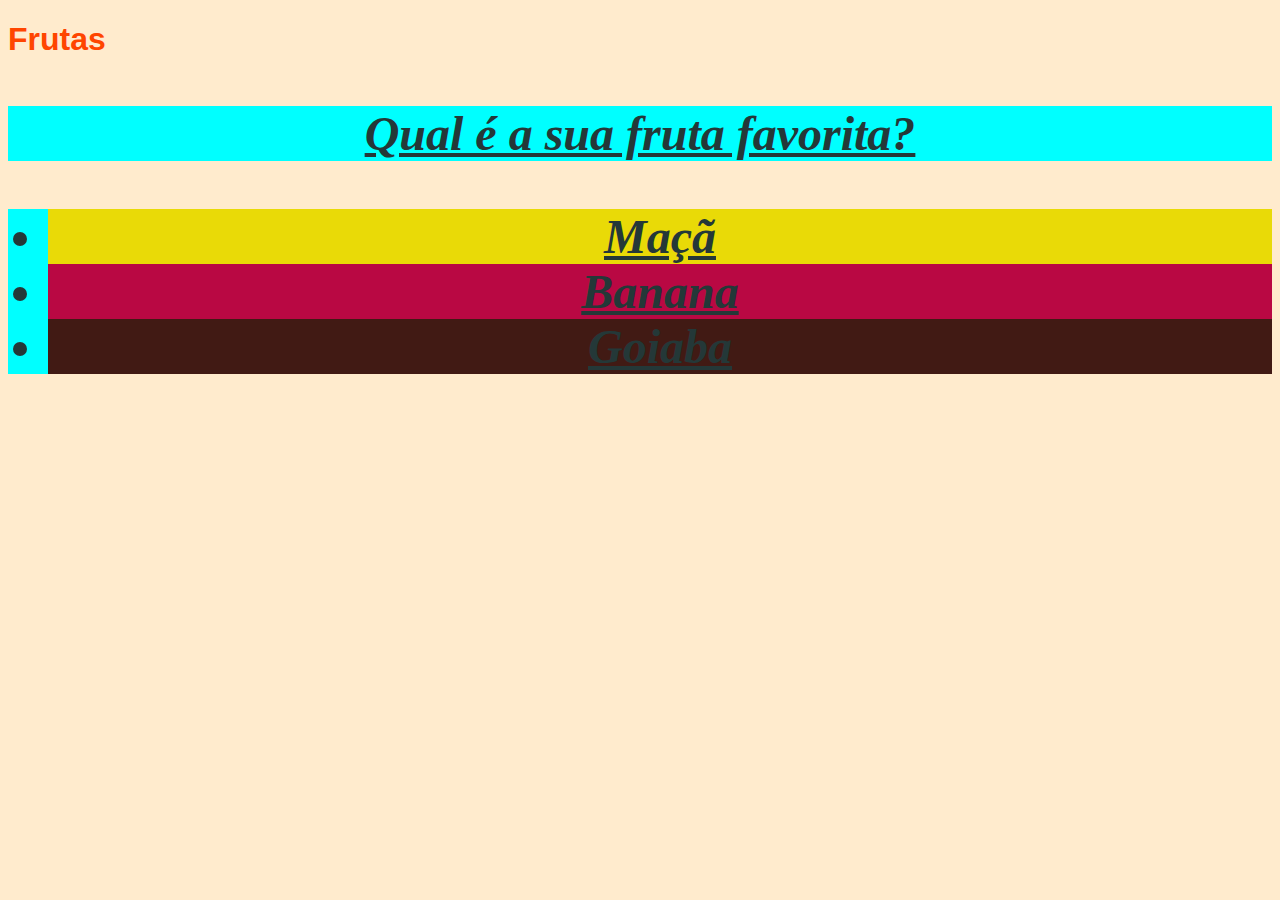
<file: secao-2-primeiros-passos-em-CSS/dia-2-primeiros-passos-em-CS/index.html>
<!DOCTYPE html>
<html lang="pt-br">
  <head>
    <meta charset="UTF-8">
    <title>HTML</title>
    <link rel="stylesheet"  type="text/css" href="style.css">
    <style></style>
  </head>
  <body>
    <h1>Frutas</h1>
    <p class="list-style">Qual é a sua fruta favorita?</p>
    <ul class="list-style">
      <li id="primeiro">Maçã</li>
      <li id="segundo">Banana</li>
      <li id="terceiro">Goiaba</li>
    </ul>
  </body>
</html>
</file>
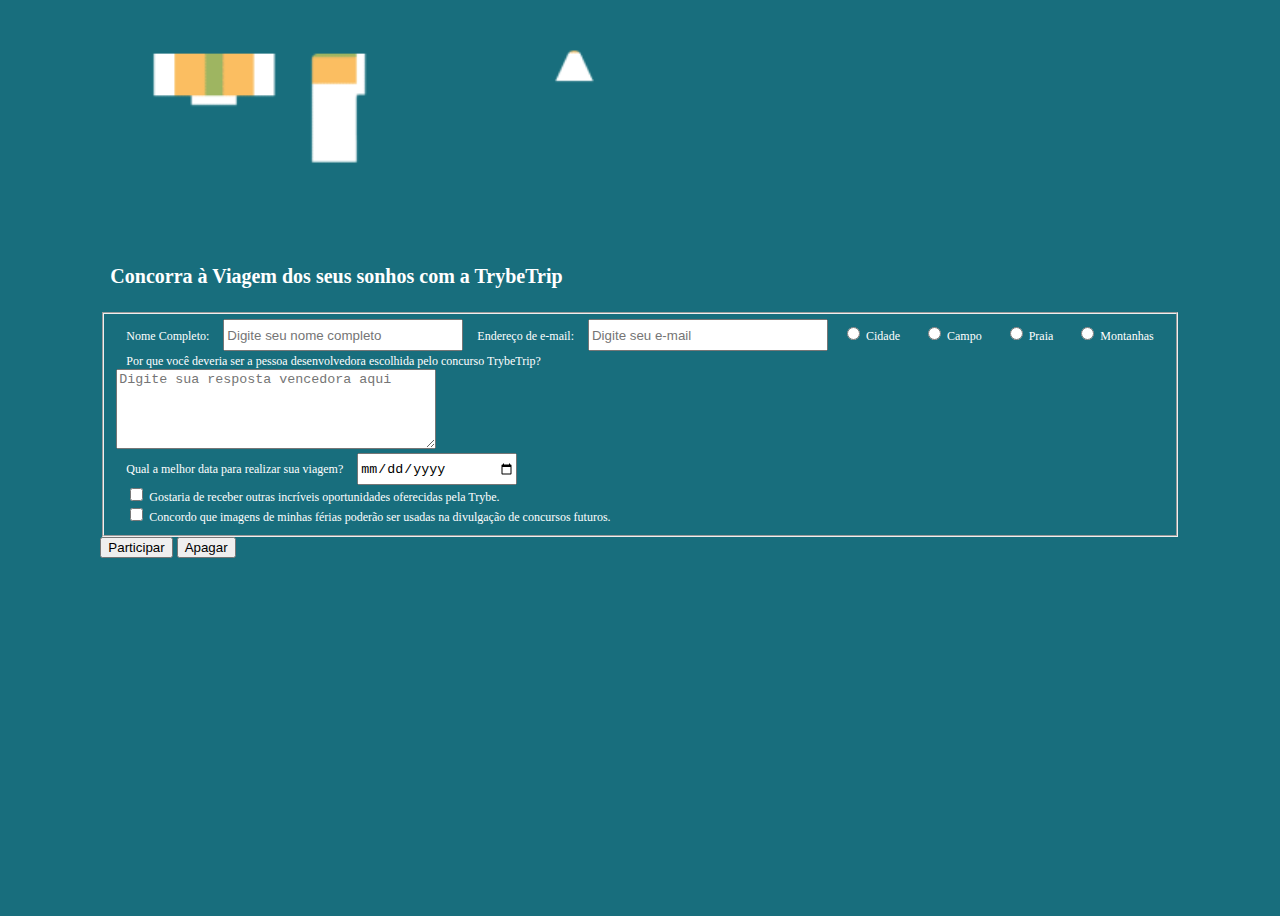
<file: secao-5-HTML-CSS-forms-flexbox-responsivo/dia-2-bibliotecas-javascript-frameworks-css/index.html>
<!DOCTYPE html>
<html lang="en">
<head>
    <meta charset="UTF-8">
    <meta name="viewport" content="width=device-width, initial-scale=1.0">
    <link href="https://cdn.jsdelivr.net/npm/bootstrap@5.3.0-alpha3/dist/css/bootstrap.min.css" rel="stylesheet"
          integrity="sha384-KK94CHFLLe+nY2dmCWGMq91rCGa5gtU4mk92HdvYe+M/SXH301p5ILy+dN9+nJOZ" crossorigin="anonymous">
    <title>Formulario-TrybeTrip</title>
    <link rel="stylesheet" href="style.css">
</head>
<body>
<div id="pai">
    <form>
        <header>
            <h1>Concorra à Viagem dos seus sonhos com a TrybeTrip</h1>
        </header>

        <fieldset>
                <label for="fullName" class="label">Nome Completo:</label>
                <input type="text" class="form-control" id="fullName" name="fullName"
                       placeholder="Digite seu nome completo" maxlength="40" minlength="10" required>

                <label for="email" class="label">Endereço de e-mail:</label>
                <input type="email" class="form-control" id="email" name="email" placeholder="Digite seu e-mail"
                       maxlength="50" minlength="10" required>

            <label for="destination1" class="label">
                <input type="radio" id="destination1" className="radios" name="destinations" value="Cidade"
                       required>
                Cidade
            </label>

            <label for="destination2" class="label">
                <input type="radio" id="destination2" className="radios" name="destinations" value="Campo" required>
                Campo
            </label>

            <label for="destination3" class="label">
                <input type="radio" id="destination3" className="radios" name="destinations" value="Praia" required>
                Praia
            </label>

            <label for="destination4" class="label">
                <input type="radio" id="destination4" className="radios" name="destinations" value="Montanhas"
                       required>
                Montanhas
            </label>
            <br/>

            <label for="why" class="label">Por que você deveria ser a pessoa desenvolvedora escolhida pelo concurso
                TrybeTrip?
            </label>
            <br/>

            <textarea name="why" id="why" cols="60" rows="10"
                      placeholder="Digite sua resposta vencedora aqui"></textarea>

            <br/>

            <label for="date" class="label">Qual a melhor data para realizar sua viagem?</label>
            <input type="date" class="form-control" id="date">
            <br/>

            <label for="promo" class="label">
                <input type="checkbox" name="promo" id="promo">
                Gostaria de receber outras incríveis oportunidades oferecidas pela Trybe.
            </label>
            <br/>
            <label for="agreement" class="label">
                <input type="checkbox" name="agreement" id="agreement" required>
                Concordo que imagens de minhas férias poderão ser usadas na divulgação de concursos futuros.
            </label>
        </fieldset>
        <button type="submit" class="btn btn-success" id="">Participar</button>
        <button type="button" class="btn btn-dark" id="clear-btn">Apagar</button>
    </form>
</div>
</body>
</html>
</file>
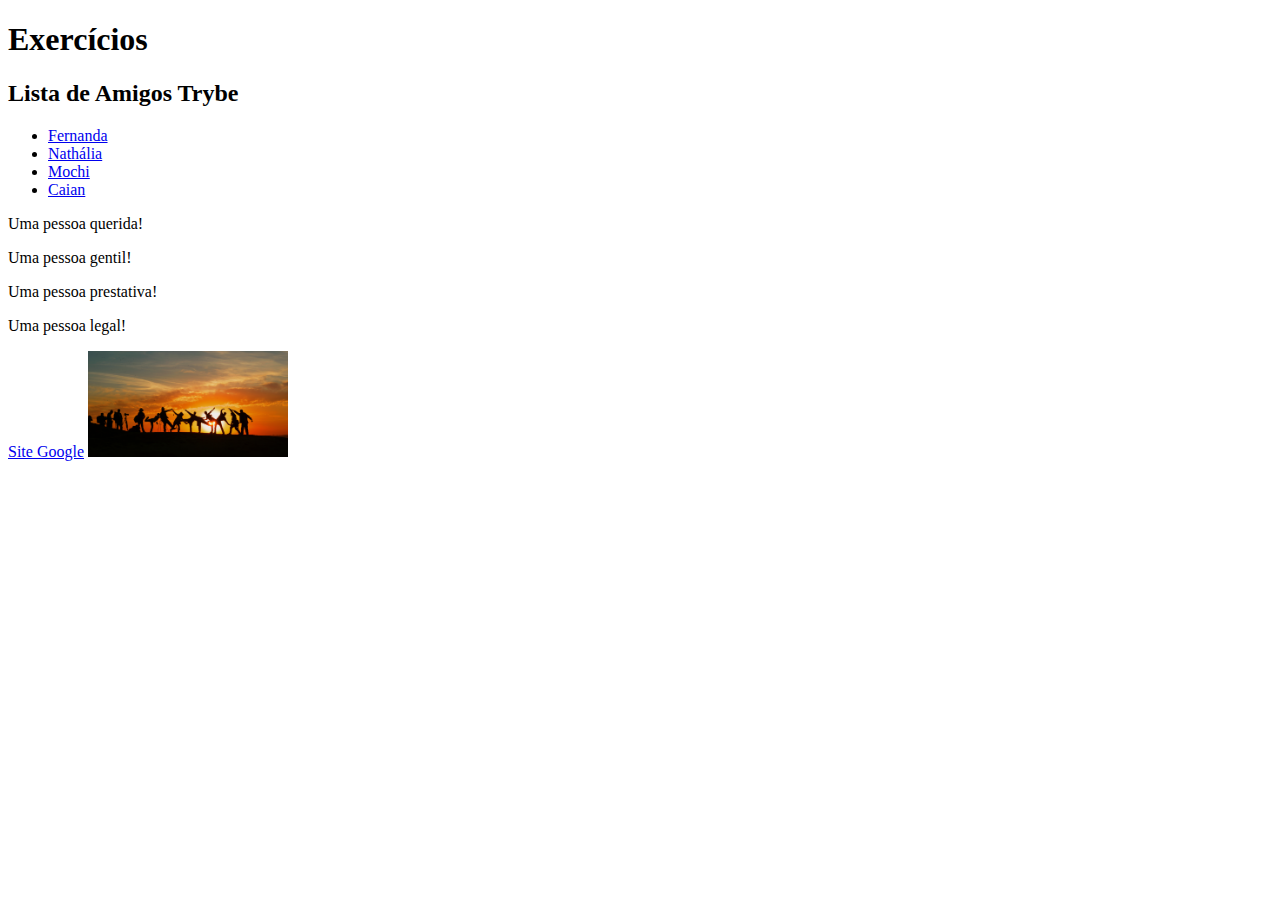
<file: fundamentos/secao-2-introducao-html-css/dia-2-html-css-estruturas-de-pagina/lista-amigos.html>
<!DOCTYPE html>
<html lang="pt-br">
    <head>
        <meta charset="UTF-8">
        <title>HTML</title>
      </head>
      <body>
        <h1>Exercícios</h1>
        <h2>Lista de Amigos Trybe</h2>
        <ul>
            <li><a href="#msgFernanda">Fernanda</a></li> 
            <li><a href="#msgNathália">Nathália</a></li>
            <li><a href="#msgMochi">Mochi</a></li>
            <li><a href="#msgCaian">Caian</a></li>
        </ul>

        <p id="msgFernanda">Uma pessoa querida!</p> 
        <p id="msgNathália">Uma pessoa gentil!</p>
        <p id="msgMochi">Uma pessoa prestativa!</p>
        <p id="msgCaian">Uma pessoa legal!</p>
        <a href="https://google.com" target="_blank">Site Google</a>
        <img src="pexels-pixabay-207896.jpg" alt="Foto ilustrativa amigos" width="200">
      </body>
</html>
</file>
<file: secao-2-primeiros-passos-em-CSS/dia-2-primeiros-passos-em-CS/style.css>
h1 {
    width: 65px;
    color: orangered;
    font-family: sans-serif;
}
body {
background-color:blanchedalmond;
font-size: 16px;
}
ul {
    background-color: blueviolet;
}
.list-style {
    background-color: aqua;
    font-weight: 600;
    font-size: 3em;
    color: rgb(36, 56, 56);
    text-align: center;
    font-style: italic;
    text-decoration: underline;
}
#primeiro {
    background-color: rgb(233, 218, 7);
}
#segundo {
    background-color: rgb(185, 8, 67);
}
#terceiro {
    background-color: rgb(65, 26, 20);
}
</file>
<file: secao-5-HTML-CSS-forms-flexbox-responsivo/dia-2-bibliotecas-javascript-frameworks-css/style.css>
*,
*:before,
*:after {
    box-sizing: border-box;
}

body {
    background-image: url("viagem.gif");
    background-color: rgb(24, 110, 125);
    background-repeat: no-repeat;
    background-size: cover;
    background-position-y: -316px;
    height: 100vh;
    display: flex;
    flex-direction: column;
    align-items: center;
    justify-content: start;
    color: white;

}

#pai {
    margin-top: 11rem;
    padding: 10px;
    display: flex;
    flex-direction: column;
    align-items: center;
    justify-content: start;


}
#fullName {
    width: 15rem;
    height: 2rem;
}

#email {
    width: 15rem;
    height: 2rem;
}

#why {
    width: 20rem;
    height: 5rem;
}

#date {
    width: 10rem;
    height: 2rem;
}

.label {
    padding: 10px;
    font-size: 12px;
}

h1 {
    font-size: 20px;
}

#submit-btn {
    width: 10rem;
    height: 2rem;
}

header {
    margin-top: 3rem;
    padding: 10px;
}
</file>
